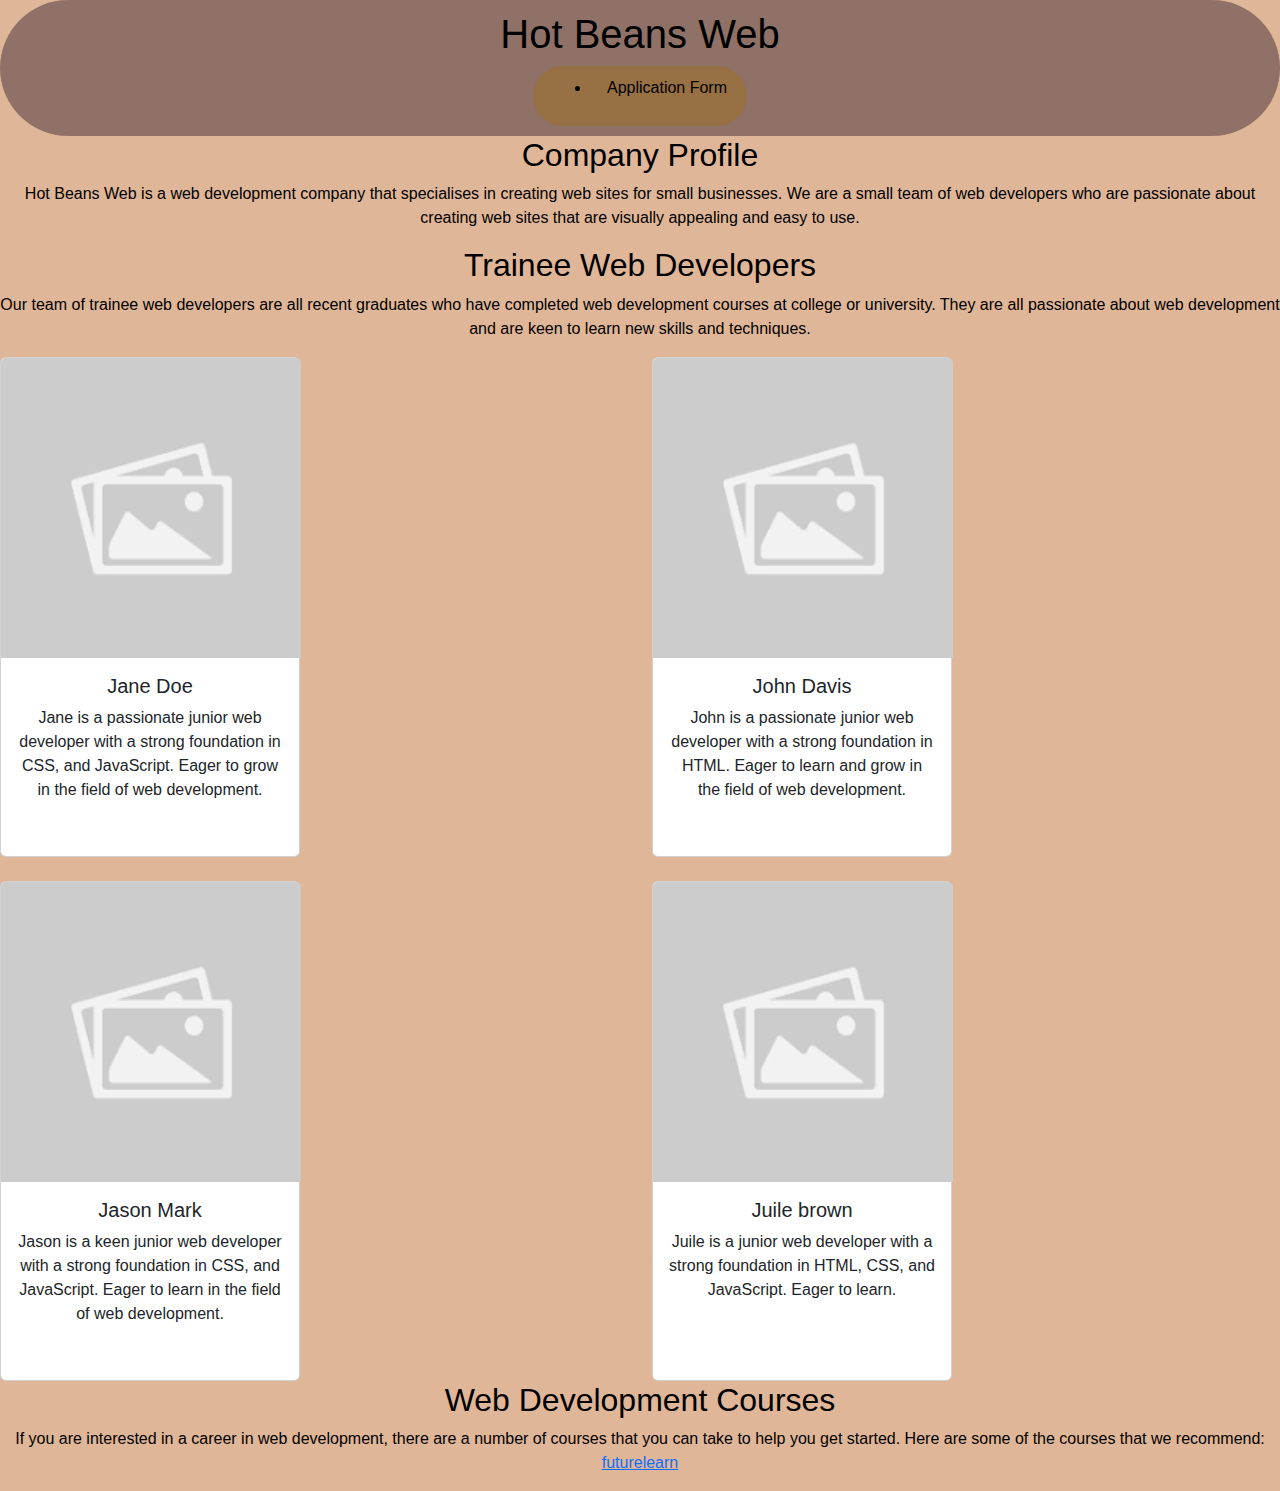
<file: index.html>
<html lang="en">
<head>
    <meta charset="UTF-8">
    <meta name="viewport" content="width=device-width, initial-scale=1.0">
    <link href="https://cdn.jsdelivr.net/npm/bootstrap@5.3.3/dist/css/bootstrap.min.css" rel="stylesheet" integrity="sha384-QWTKZyjpPEjISv5WaRU9OFeRpok6YctnYmDr5pNlyT2bRjXh0JMhjY6hW+ALEwIH" crossorigin="anonymous">
    <script src="https://cdn.jsdelivr.net/npm/bootstrap@5.3.3/dist/js/bootstrap.bundle.min.js" integrity="sha384-YvpcrYf0tY3lHB60NNkmXc5s9fDVZLESaAA55NDzOxhy9GkcIdslK1eN7N6jIeHz" crossorigin="anonymous"></script>
    <link rel="stylesheet" href="Styles.css">
    <title>Document</title>
</head>

<body>

    <header>
        <h1>Hot Beans Web</h1>
        <nav>
            <ul>
                <li><a href="application.html">Application Form</a></li>
            </ul>
        </nav>
    </header>

    <section id="company">
        <h2>Company Profile</h2>
        <p>Hot Beans Web is a web development company that specialises in creating web sites for small businesses. We are a small team of web developers who are passionate about creating web sites that are visually appealing and easy to use.</p>
    </section>

    <section id="trainee">
        <h2>Trainee Web Developers</h2>
        <p>Our team of trainee web developers are all recent graduates who have completed web development courses at college or university. They are all passionate about web development and are keen to learn new skills and techniques.</p>
 
        <div class="row row-cols-1 row-cols-md-2 g-4">
          <div class="col">
            <div class="card">
              <img src="download.png" class="card-img-top" alt="...">
              <div class="card-body">
                <h5 class="card-title">Jane Doe</h5>
                <p class="card-text">Jane is a passionate junior web developer with a strong foundation in CSS, and JavaScript. Eager to grow in the field of web development.</p>
              </div>
            </div>
          </div>
          <div class="col">
            <div class="card">
              <img src="download.png" class="card-img-top" alt="...">
              <div class="card-body">
                <h5 class="card-title">John Davis</h5>
                <p class="card-text">John is a passionate junior web developer with a strong foundation in HTML. Eager to learn and grow in the field of web development.</p>
              </div>
            </div>
          </div>
          <div class="col">
            <div class="card">
              <img src="download.png" class="card-img-top" alt="...">
              <div class="card-body">
                <h5 class="card-title">Jason Mark</h5>
                <p class="card-text">Jason is a keen junior web developer with a strong foundation in CSS, and JavaScript. Eager to learn in the field of web development.</p>
              </div>
            </div>
          </div>
          <div class="col">
            <div class="card">
              <img src="download.png" class="card-img-top" alt="...">
              <div class="card-body">
                <h5 class="card-title">Juile brown</h5>
                <p class="card-text">Juile is a junior web developer with a strong foundation in HTML, CSS, and JavaScript. Eager to learn.</p>
              </div>
            </div>
          </div>
        </div>

    </section>

    <section id="courses">
        <h2>Web Development Courses</h2>
        <p>If you are interested in a career in web development, there are a number of courses that you can take to help you get started. Here are some of the courses that we recommend: <a href="https://click-start.futurelearn.com/?utm_ID=1809_utm_source=Google_Search&utm_medium=cpc&utm_campaign=ABC_Clickstart&utm_term=FL&utm_content=Search&gad_source=1&gclid=EAIaIQobChMIq-uh9oKbiwMVlKVQBh0LyRN6EAAYASAAEgKQt_D_BwE">futurelearn</a></p>
    
</body>

</html>
</file>
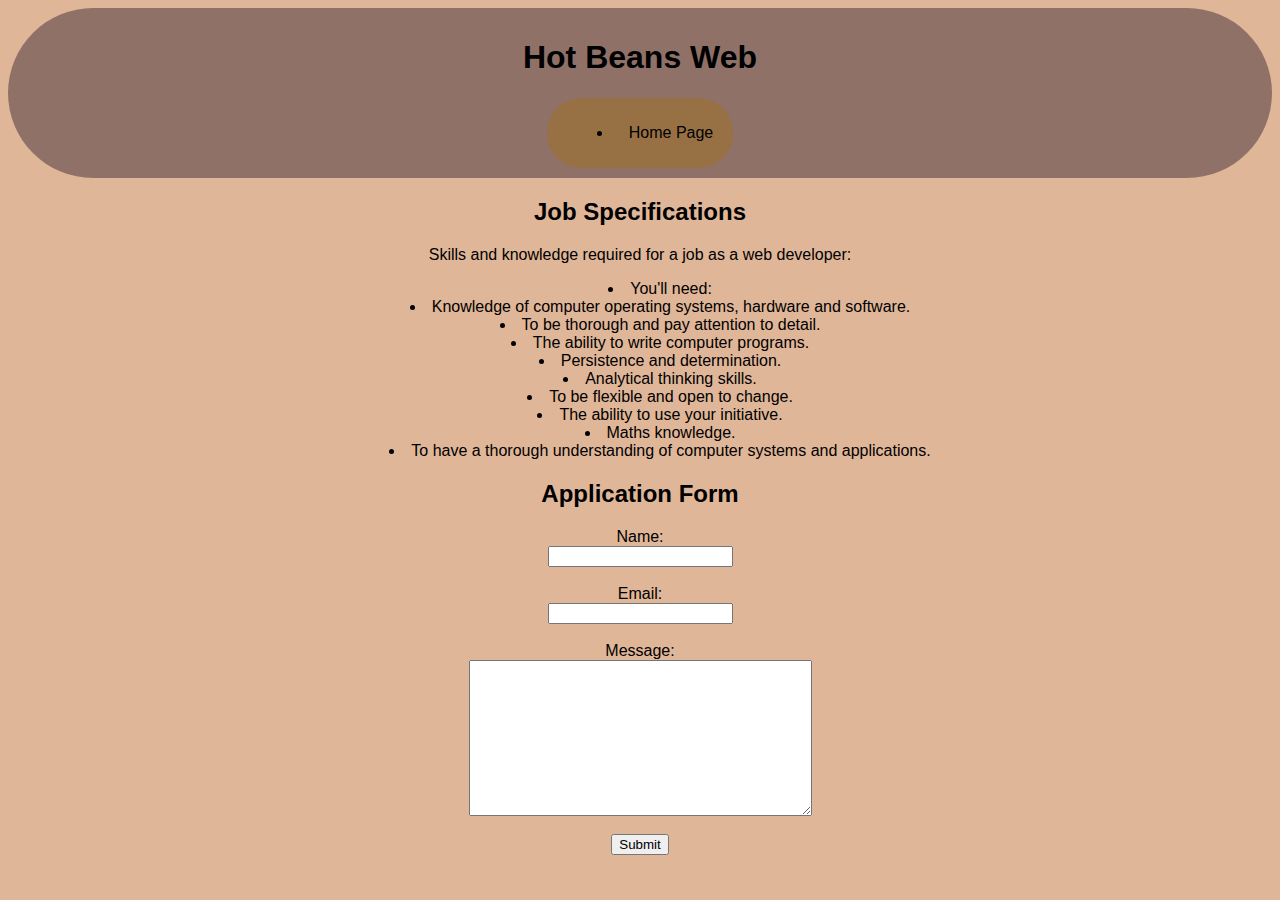
<file: application.html>
<html lang="en">
<head>
    <meta charset="UTF-8">
    <meta name="viewport" content="width=device-width, initial-scale=1.0">
    <script src="https://cdn.jsdelivr.net/npm/@popperjs/core@2.11.8/dist/umd/popper.min.js" integrity="sha384-I7E8VVD/ismYTF4hNIPjVp/Zjvgyol6VFvRkX/vR+Vc4jQkC+hVqc2pM8ODewa9r" crossorigin="anonymous"></script>
    <script src="https://cdn.jsdelivr.net/npm/bootstrap@5.3.3/dist/js/bootstrap.min.js"                                  integrity="sha384-0pUGZvbkm6XF6gxjEnlmuGrJXVbNuzT9qBBavbLwCsOGabYfZo0T0to5eqruptLy" crossorigin="anonymous"></script>
    <link rel="stylesheet" href="Styles.css">
    <title>Document</title>
</head>
<body>

    <header>
        <h1>Hot Beans Web</h1>
        <nav>
            <ul>
                <li><a href="index.html">Home Page</a></li>
            </ul>
        </nav>
    </header>

    <section id="job">
        <h2>Job Specifications</h2>
        <p>Skills and knowledge required for a job as a web developer:</p>
        <ul>
         <p><li>You'll need:</li>
            <li>Knowledge of computer operating systems, hardware and software.</li>
            <li>To be thorough and pay attention to detail.</li>
            <li>The ability to write computer programs.</li>
            <li>Persistence and determination.</li>
            <li>Analytical thinking skills.</li>
            <li>To be flexible and open to change.</li>
            <li>The ability to use your initiative.</li>
            <li>Maths knowledge.</li>
            <li>To have a thorough understanding of computer systems and applications.</li></p></ul>
    </section>

    <section id="application">
        <h2>Application Form</h2>
        <form action="">
            <label for="name">Name:</label><br> 
            <input type="text" id="name" name="name"><br> <br> 
             
            <label for="email">Email:</label><br>  
            <input type="email" id="email" name="email"><br> <br> 
            
            <label for="message">Message:</label><br>
            <textarea name="message" id="message" cols="40" rows="10"></textarea><br> <br> 
            <button type="submit">Submit</button>
        </form>
    </section>
    
</body>
</html>
</file>
<file: Styles.css>
:root {
    --hot-beans-primary: #8f7167;
    --hot-beans-secondary: #977044; 
    --hot-beans-accent: #b18450; 
    --hot-beans-background: #e0b698; 
    --hot-beans-text: #000000; 
}

body {
    background-color: var(--hot-beans-background);
    color: var(--hot-beans-text);
    font-family: Arial, sans-serif;
    text-align: center;
    list-style-position: inside
}

header {
    background-color: var(--hot-beans-primary);
    color: var(--hot-beans-text);
    padding: 10px;
    text-align: center;
    border-radius: 250px;
}

nav {
    background-color: var(--hot-beans-secondary);
    padding: 10px;
    width: auto;
    display: inline-block;
    border-radius: 250px;

}

nav a {
    color: var(--hot-beans-text);
    text-decoration: none;
    padding: 5px 10px;
}

nav a:hover {
    background-color: var(--hot-beans-accent);
    color: var(--hot-beans-background);
}

footer {
    background-color: var(--hot-beans-primary);
    color: var(--hot-beans-text);
    text-align: center;
    padding: 10px;
    position: fixed;
    width: 100%;
    text-align: center;
}

.card-img-top{
    width: 300px;
    height: 300px;
}

.card{
    width: 300px;
    height: 500px;
}
</file>
